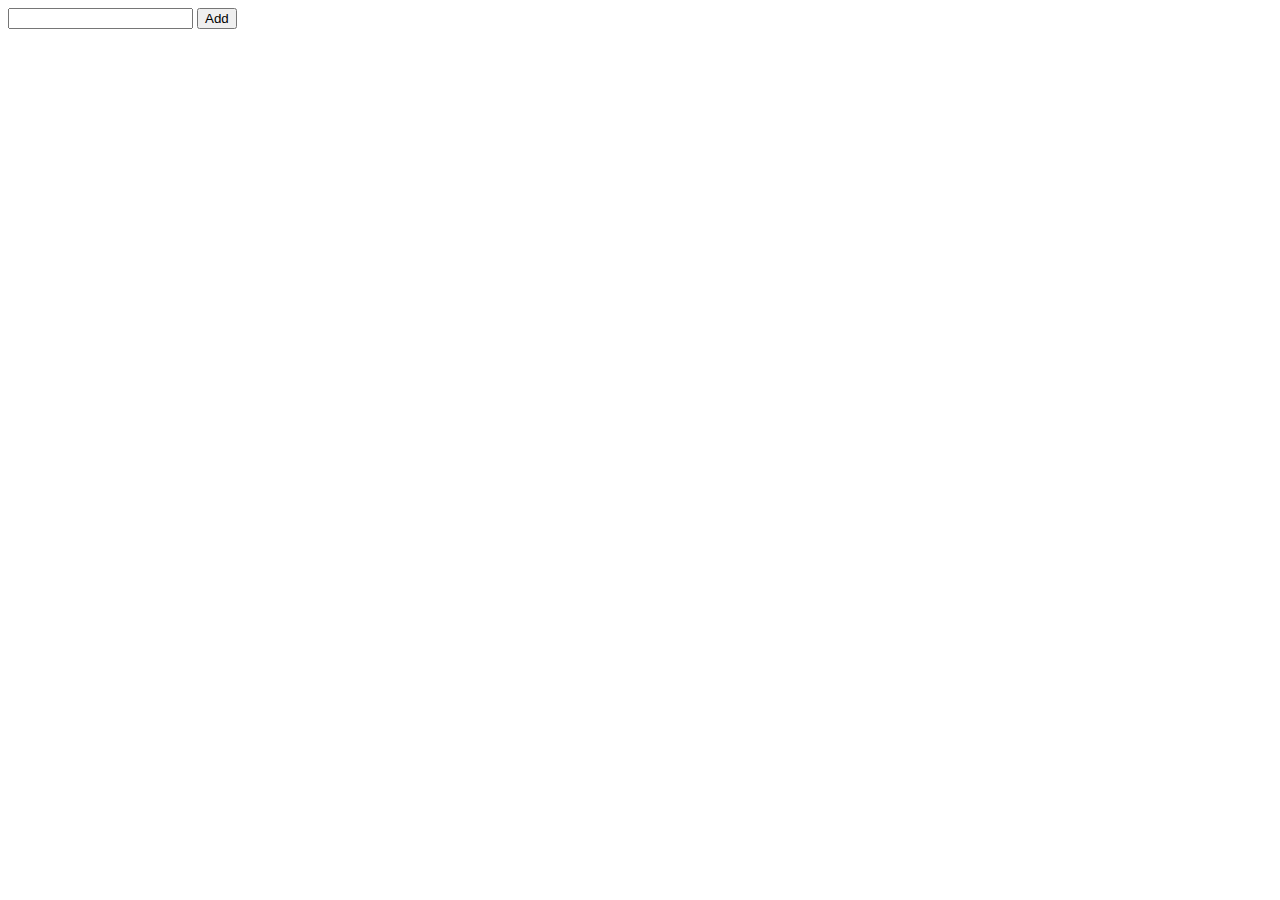
<file: index.html>
<!DOCTYPE html>
<html>
<head>
	<title>warmUp 10</title>
	<link rel="stylesheet" type="text/css" href="style2.css">
</head>
<body>
	<input type="text" name="" id="value">
	<button id="add-button">Add</button>
	<ul id="ul">
		
	</ul>



	<script src='https://code.jquery.com/jquery-2.2.4.js'></script>
	<script type="text/javascript" src="index.js"></script>
</body>
</html>
</file>
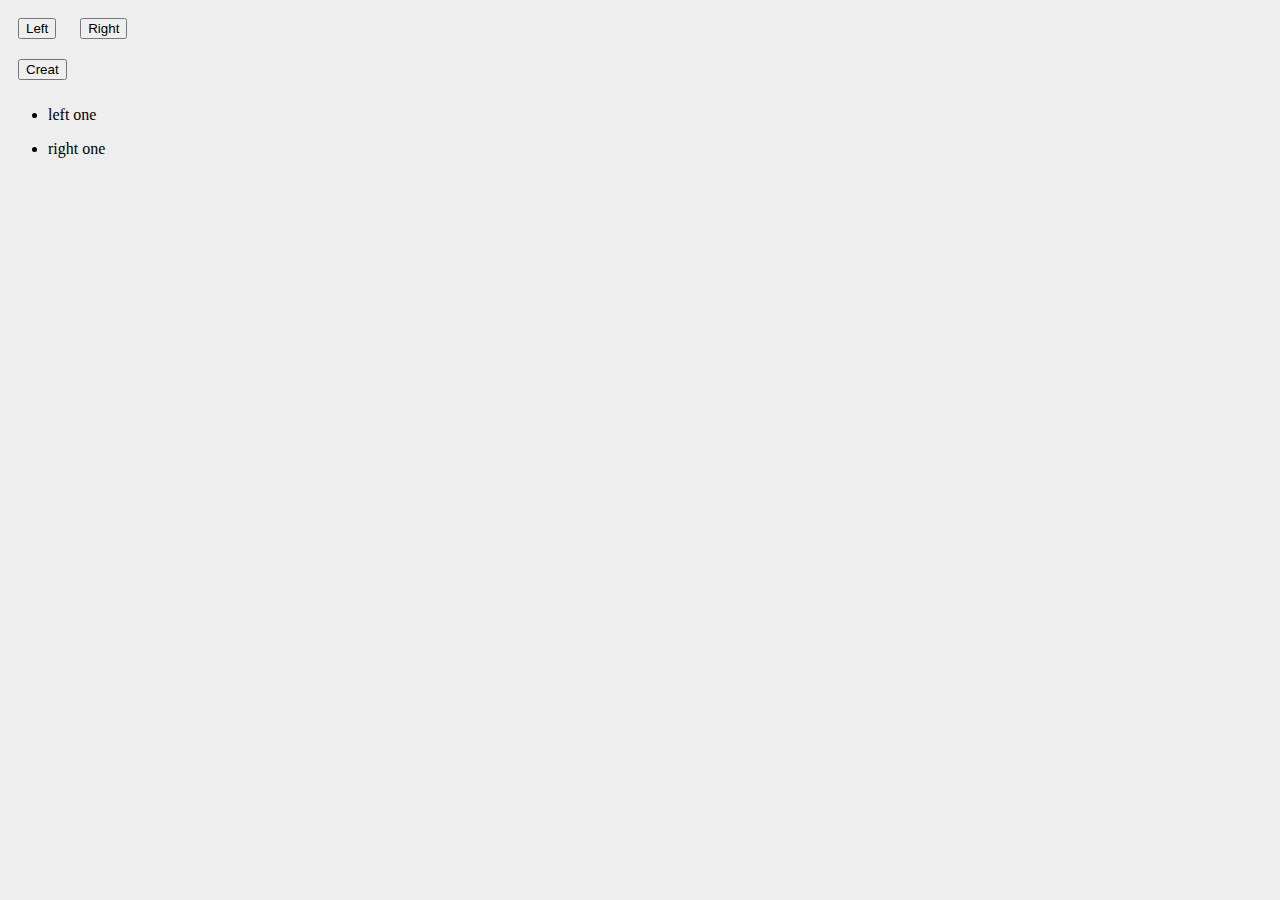
<file: warmUp11.html>
<!DOCTYPE html>
<html>
<head>
	<title>wamrUp 11</title>
	<link rel="stylesheet" type="text/css" href="warmUp11.css">
</head>
<body>
	<button id="left">Left</button>
	<button id="right">Right</button>
	<br>
	<button id="creat">Creat</button>
	<ul id="ul-left">
		<li>left one</li>
	</ul>
	<ul id="ul-right">
		<li>right one</li>
	</ul>
	<script src='https://code.jquery.com/jquery-2.2.4.js'></script>
	<script type="text/javascript" src="warmUp11-2.js"></script>
</body>
</html>
</file>
<file: style2.css>
.Class1 {
	color: red;
}
.Class2 {
	color: purple;
}
</file>
<file: warmUp11.css>
body {
	background-color: #eee;
}
button {
	margin: 10px;
}
</file>
